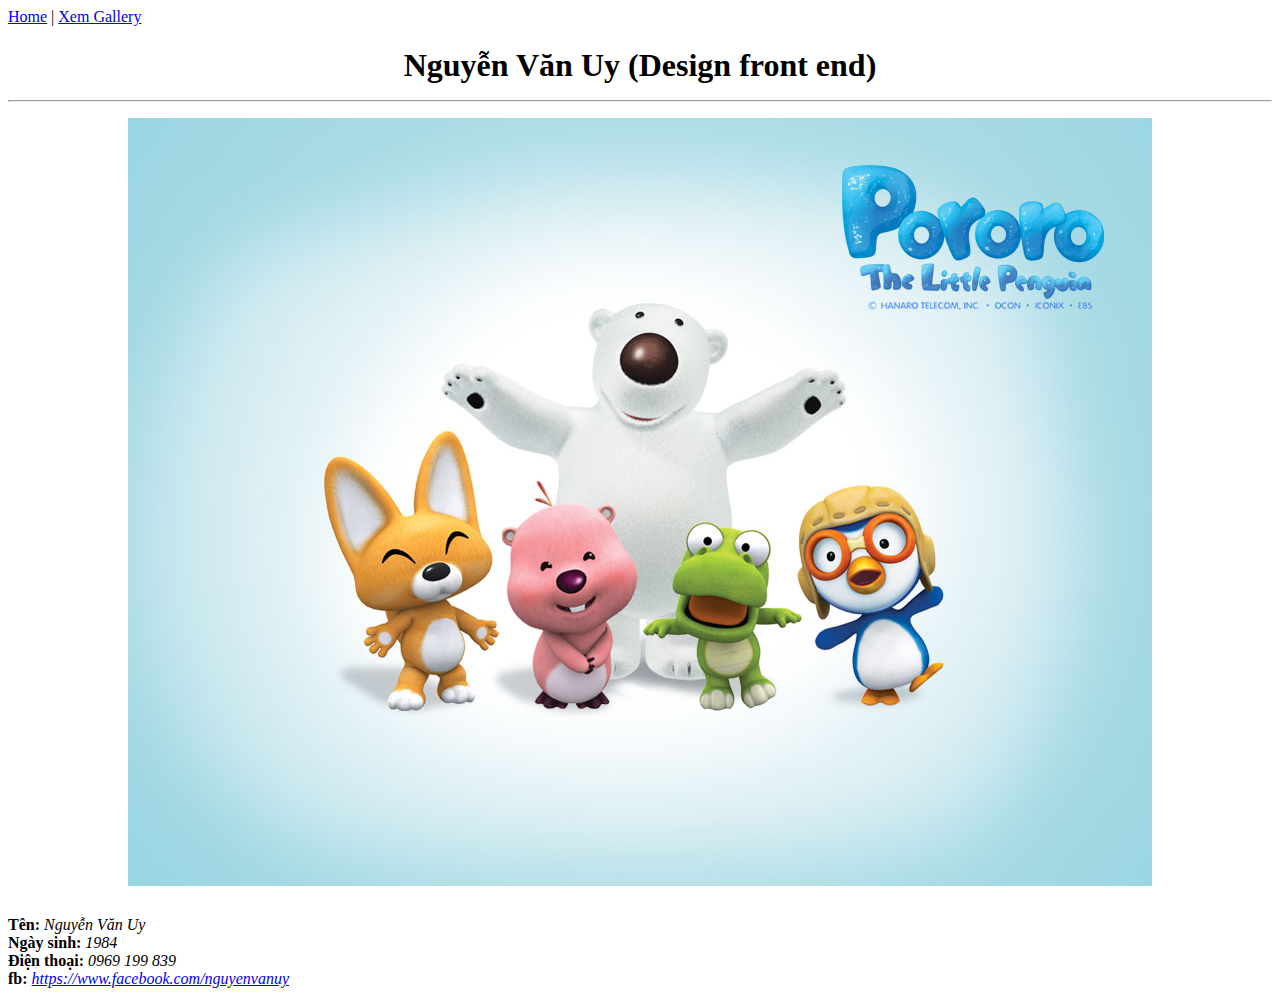
<file: index.html>
<!DOCTYPE html>
<html>
<head>
	<meta charset="utf-8">
	<title>Trang cá nhân của Nguyễn Văn Uy</title>
	<link rel="stylesheet" type="text/css" href="1.css">
</head>
<body>
	<a href="index.html">Home</a> |
	<a href="gallery.html"> Xem Gallery</a>

	<h1>Nguyễn Văn Uy (Design front end)
	<hr>
	<img src="img/cartoon-wallpaper.jpg" alt="cartoon-wallpaper"></h1>
	<div class="thongtin">
		<b>Tên: </b><i>Nguyễn Văn Uy</i>
	</div>
	<div class="thongtin">
		<b>Ngày sinh: </b><i>1984</i>
	</div>
	<div class="thongtin">
		<b>Điện thoại: </b><i>0969 199 839</i>
	</div>
	<div class="thongtin">
		<b>fb: </b><a href="#"><i>https://www.facebook.com/nguyenvanuy</i></a>
	</div>
</body>
</html>
</file>
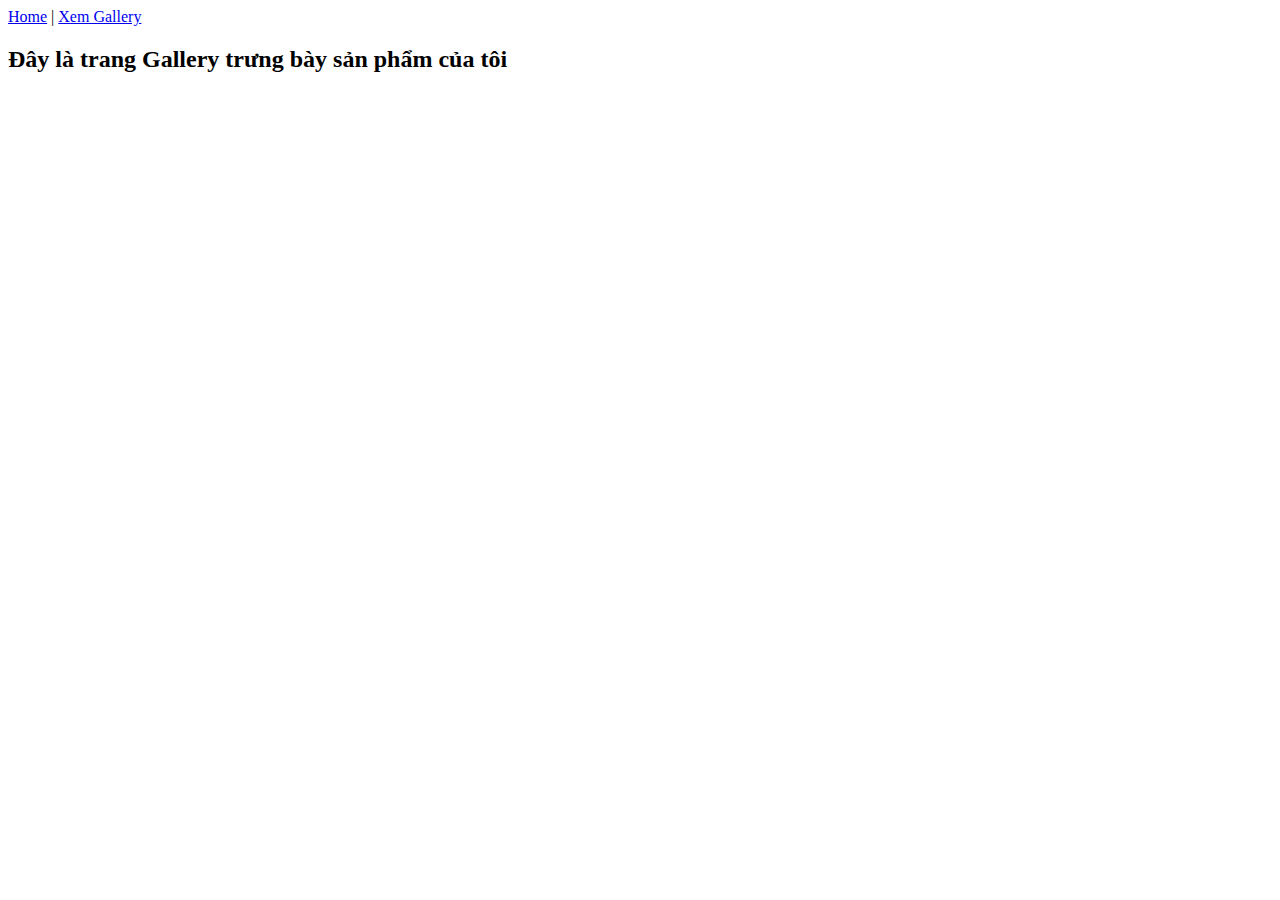
<file: gallery.html>
<!DOCTYPE html>
<html>
<head>
	<meta charset="utf-8">
	<title>Trang gallery</title>
	<link rel="stylesheet" type="text/css" href="1.css">
</head>
<body>
	<div class="menu">
		<a href="index.html">Home</a> |
		<a href="gallery.html"> Xem Gallery</a>
	</div>
	<div>
		<h2>Đây là trang Gallery trưng bày sản phẩm của tôi</h2>
	</div>
	
</body>
</html>
</file>
<file: 1.css>
body{
	font-family: "segoe ui";
}
h1{
	text-align: center;
}
</file>
